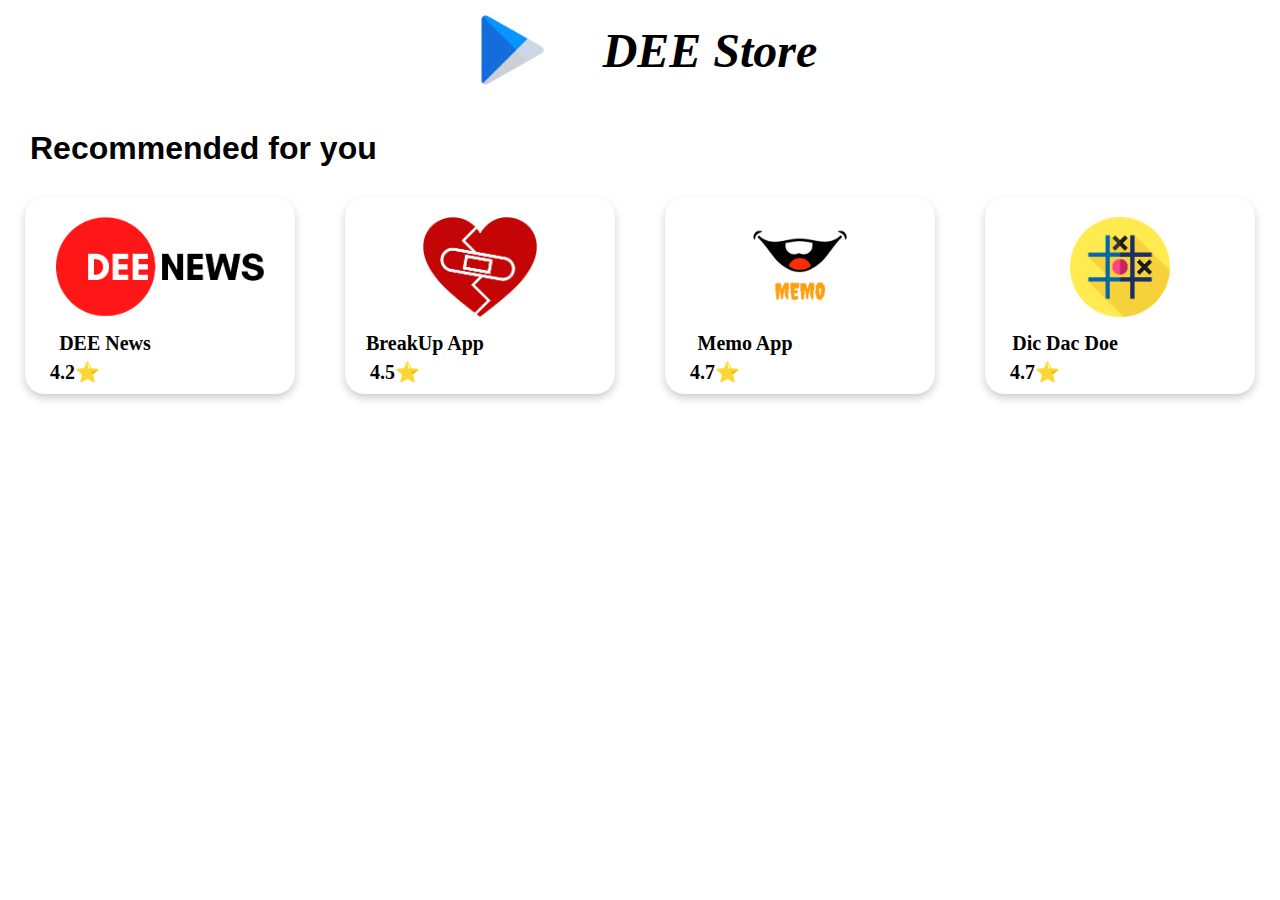
<file: index.html>
<!DOCTYPE html>
<html lang="en">
<head>
    <meta charset="UTF-8">
    <meta http-equiv="X-UA-Compatible" content="IE=edge">
    <meta name="viewport" content="width=device-width, initial-scale=1.0">
    <link rel="stylesheet" href="CSS/index.css">
    
    <title>Document</title>
</head>
<body>
   

    
  <nav>
    <div class="container">
        <img  src="Images/DeeStoreLogo.png" alt="error">
        <h1>DEE Store</h1>
    </div>
  </nav>
  <h1 id="heading">Recommended for you</h1>
 
  <div id="main" class="mainContainer">
   <!-- Dynamic div -->
</div>

</body>
<script src="./javascript/index.js"></script>
</html>
</file>
<file: CSS/index.css>
*{
    margin: 0;
    padding: 0px;
}


/* -------------------------Header code here------------------- */

.container{
    display: flex;
    align-items: center;
    justify-content: center;
}

.container img{
    width: 100px;
    margin-right: 40px;
    align-items: center;
    height: 100px;
    justify-items: center;
}

.container h1{
    font-style:italic;
    font-size: 3rem;
}

#main{
    display: flex;
    flex-direction: row;
    flex-wrap: wrap;
    justify-content: space-around;
}


/* ------------------------Main Body CSS-------------------- */
a{
    list-style: none;
    text-decoration: none;
}
.mainSub{
    display: flex;
    flex-direction: column;
    box-shadow: 0 4px 8px 0 rgba(0,0,0,0.2);
    width: 250px;
    margin-left: 20px;
    align-items: center;
    
    justify-content: center;
    margin-right: 20px;
    border-radius: 20px;
    margin-top: 30px;
    padding: 10px;
    
}
#mainSubImg{
    margin: 10px;
    height: 100px;
}

.mainSub h4{
    margin-left: -110px;
    margin-top: 5px;
    font-size: 20px;
    color: black;
}
.mainSub h5{
    margin-left: -170px;
    font-size: 20px;
    color: black;
    margin-top: 5px;
}

#heading{
    margin-left: 30px;
    font-family: 'Trebuchet MS', 'Lucida Sans Unicode', 'Lucida Grande', 'Lucida Sans', Arial, sans-serif;
    margin-top: 30px;
}
</file>
